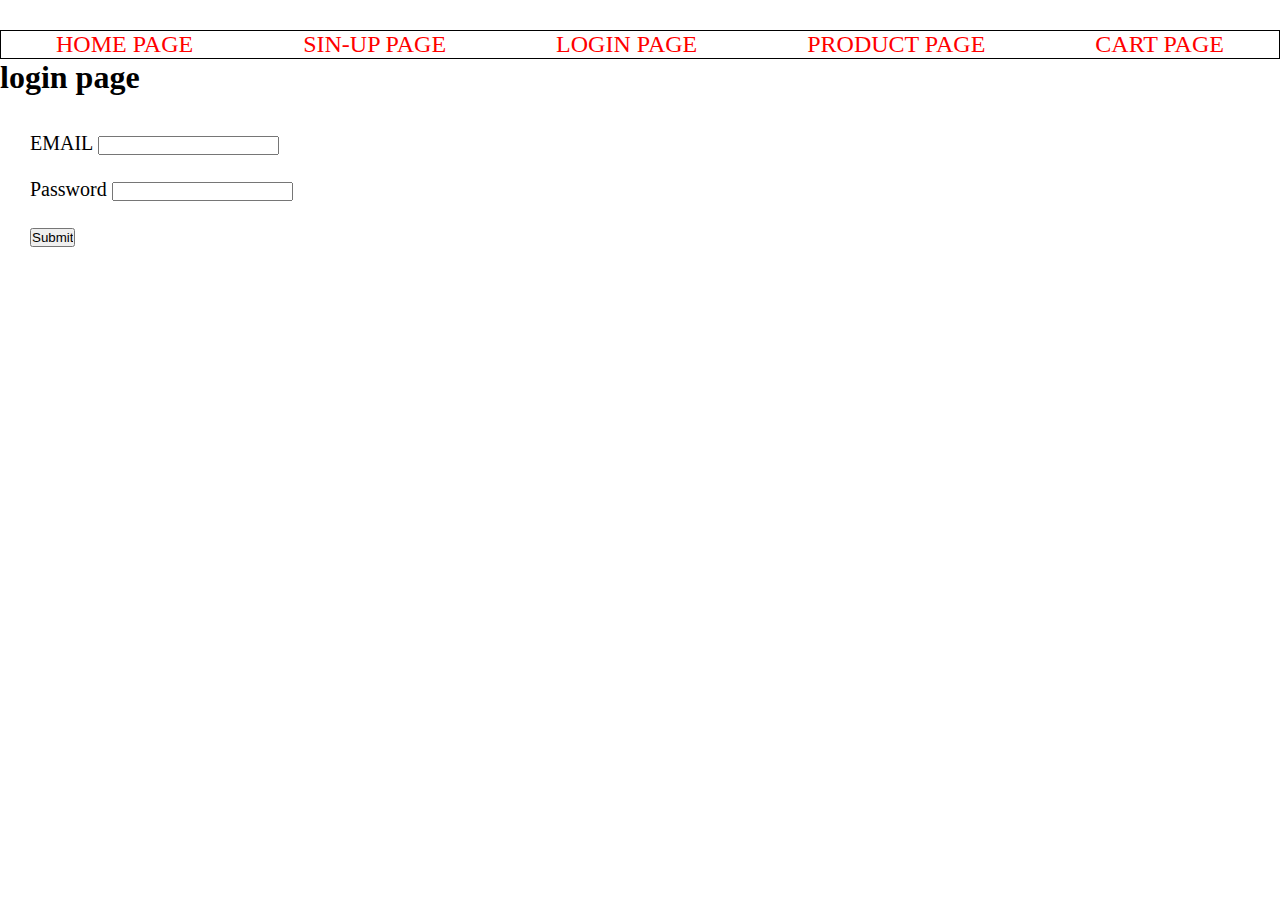
<file: cart.html>
<!DOCTYPE html>
<html lang="en">
<head>
    <meta charset="UTF-8">
    <meta name="viewport" content="width=device-width, initial-scale=1.0">
    <title>cart</title>
    <link rel="stylesheet" href="style.css">
</head>
<body>
    <div id="navbar">
        <div><a href="./home.html">HOME PAGE</a></div>
        <div><a href="./sin-up.html">SIN-UP PAGE</a></div>
        <div><a href="./login.html">LOGIN PAGE</a></div>
        <div><a href="./product.html">PRODUCT PAGE</a></div>
        <div><a href="./cart.html">  CART PAGE</a></div>
    </div>
    <h1>Cart Page</h1>
    
    <div id="product"></div>
    <!-- display the data -->
</body>
<script src="./script_cart_.js"></script>
</html>
</file>
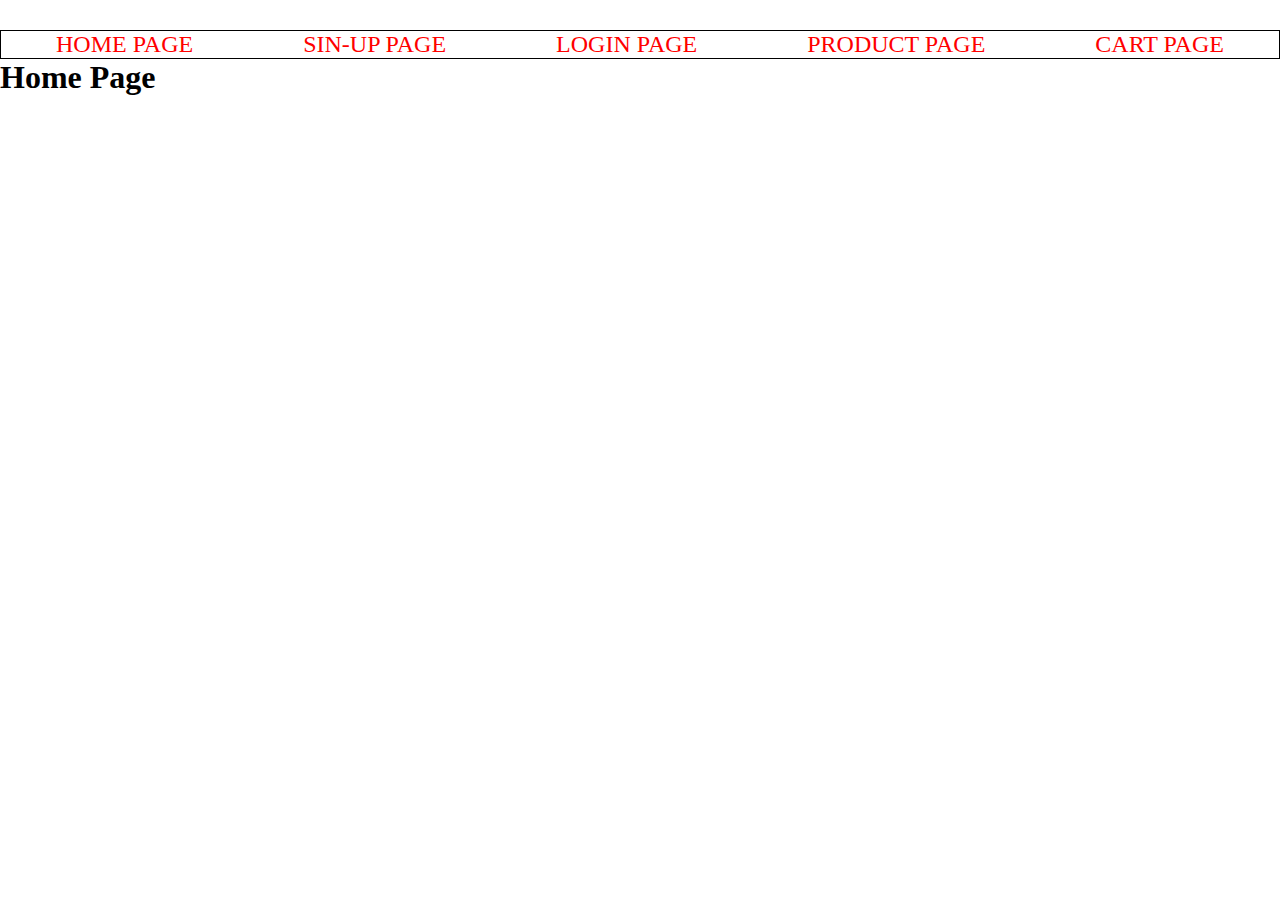
<file: home.html>
<!DOCTYPE html>
<html lang="en">
<head>
    <meta charset="UTF-8">
    <meta name="viewport" content="width=device-width, initial-scale=1.0">
    <title>home page</title>
    <link rel="stylesheet" href="style.css">
</head>
<body>
    <div id="navbar">
        <div><a href="./home.html">HOME PAGE</a></div>
        <div><a href="./sin-up.html">SIN-UP PAGE</a></div>
        <div><a href="./login.html">LOGIN PAGE</a></div>
        <div><a href="./product.html">PRODUCT PAGE</a></div>
        <div><a href="./cart.html">  CART PAGE</a></div>
    </div>
    <h1>Home Page</h1>
</body>
</html>
</file>
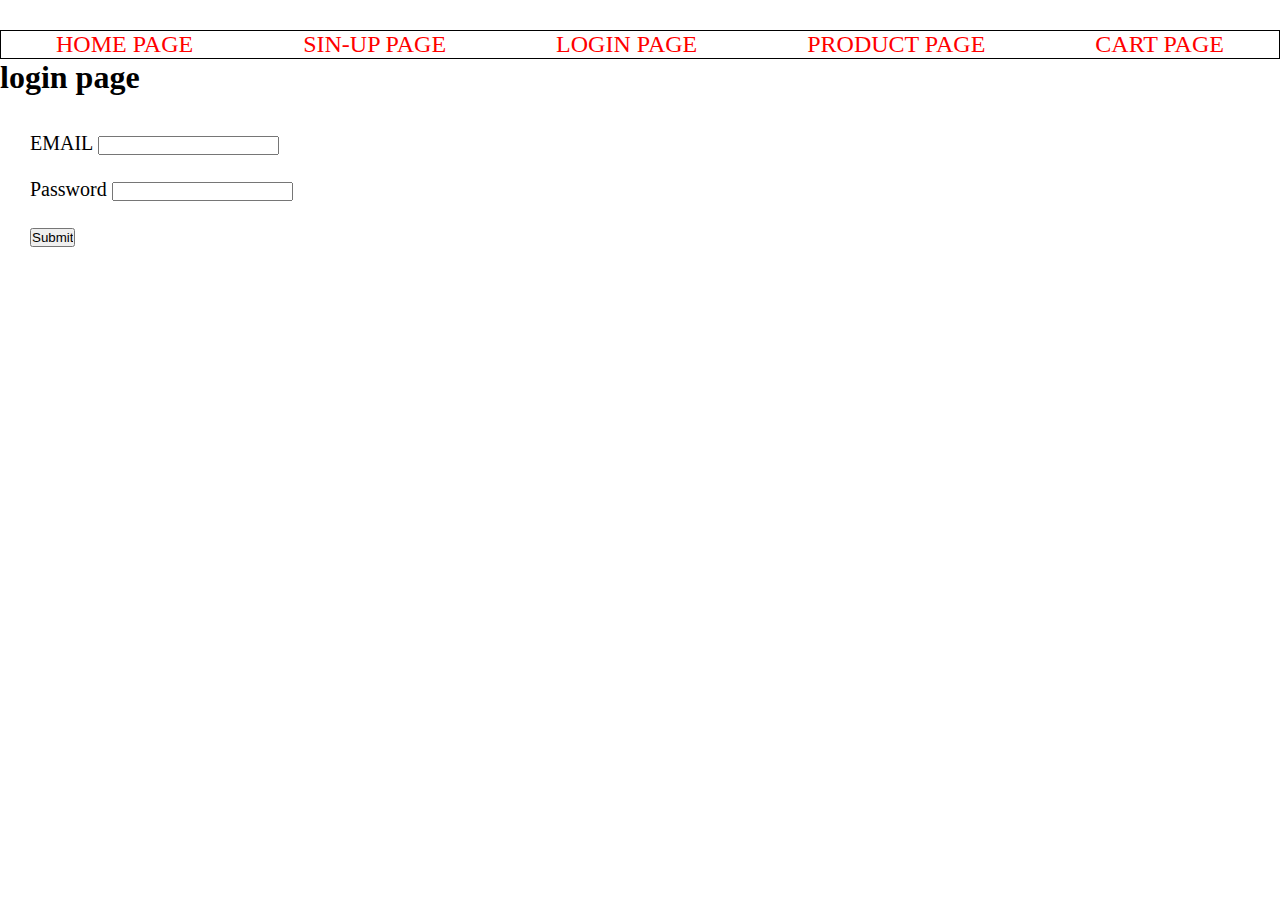
<file: login.html>
<!DOCTYPE html>
<html lang="en">
<head>
    <meta charset="UTF-8">
    <meta name="viewport" content="width=device-width, initial-scale=1.0">
    <title>login</title>
    <link rel="stylesheet" href="style.css">
</head>
<body>
    <div id="navbar">
        <div><a href="./home.html">HOME PAGE</a></div>
        <div><a href="./sin-up.html">SIN-UP PAGE</a></div>
        <div><a href="./login.html">LOGIN PAGE</a></div>
        <div><a href="./product.html">PRODUCT PAGE</a></div>
        <div><a href="./cart.html">  CART PAGE</a></div>
    </div>
    <h1>login page</h1>
    <br>
    <br>

    <form id="form">
        <label >EMAIL</label>
        
        <input id="EMAIL" type="text">
        <br>
        <br>
        <label>Password</label>
        
        <input id="Password"  type="text">
        <br>
        <br>
        <input type="submit">
    </form>
</body>
<script src="script_login_.js" >
  
</script>
</html>
</file>
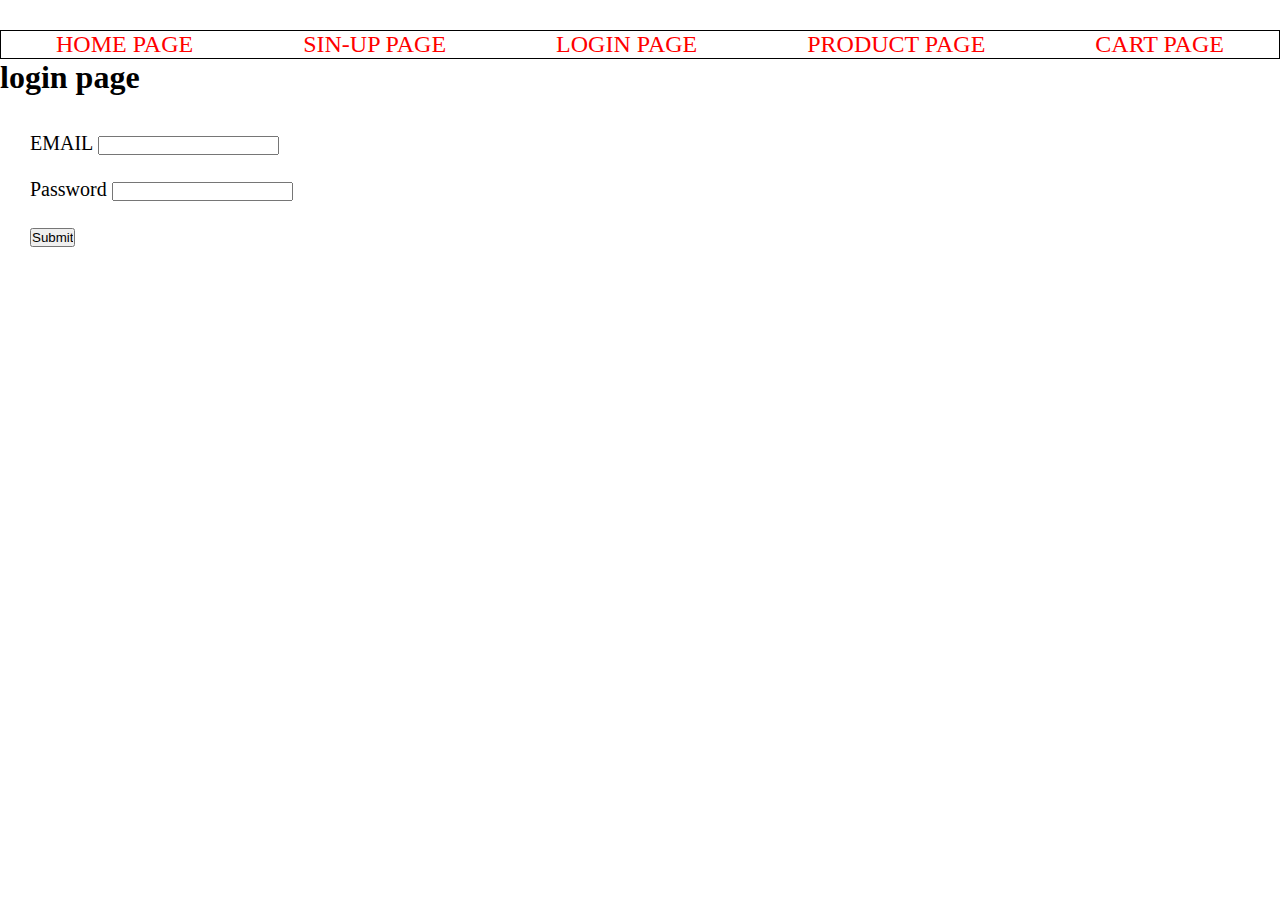
<file: product.html>
<!DOCTYPE html>
<html lang="en">
<head>
    <meta charset="UTF-8">
    <meta name="viewport" content="width=device-width, initial-scale=1.0">
    <title>product</title>
    <link rel="stylesheet" href="style.css">
</head>
<body>
    <div id="navbar">
        <div><a href="./home.html">HOME PAGE</a></div>
        <div><a href="./sin-up.html">SIN-UP PAGE</a></div>
        <div><a href="./login.html">LOGIN PAGE</a></div>
        <div><a href="./product.html">PRODUCT PAGE</a></div>
        <div><a href="./cart.html">  CART PAGE</a></div>
    </div>
    <h1>product page</h1>
    <!-- feature add rating low to high -->
     <br>
     <br>
    <button onclick="sortRateHightoLow()">Rating: High to Low</button>
    <button onclick="sortRateLowtoHigh()">Rating: Low to High</button>
    <button onclick="sortRateLowtoHigh()">price: Low to High</button>
    <button onclick="sortRateHightoLow()">price:  High to Low</button>
    <input type="text" placeholder="Enter Amount ">
    <select >
        <option value="">Below</option>
        <option value="">Equal</option>
        <option value="">Above</option>
    </select>


    

    <div id="product"></div>
    <!-- display the data -->
</body>
<script src="./script_product_.js"></script>
</html>
</file>
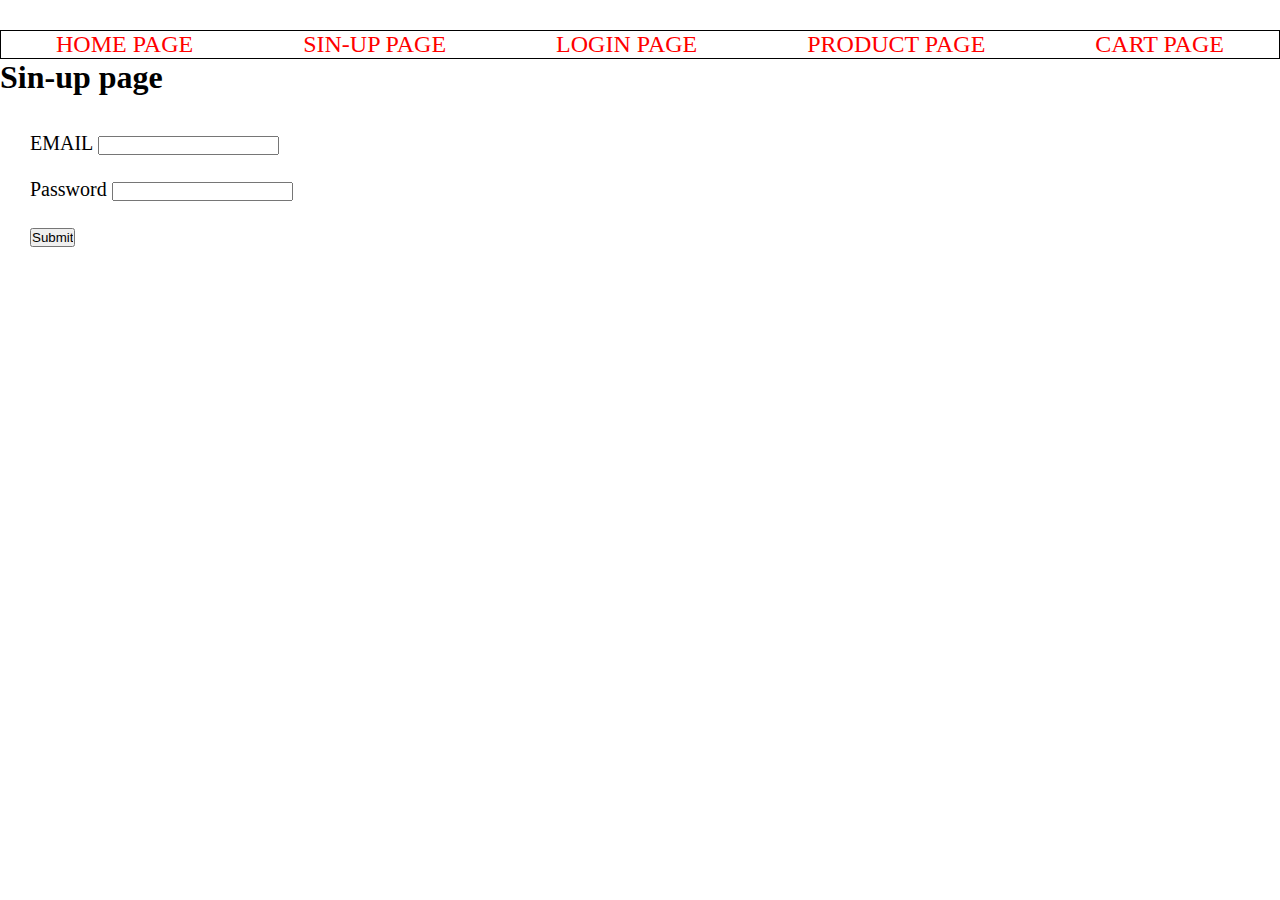
<file: sin-up.html>
<!DOCTYPE html>
<html lang="en">
<head>
    <meta charset="UTF-8">
    <meta name="viewport" content="width=device-width, initial-scale=1.0">
    <title>sin-up page</title>
    <link rel="stylesheet" href="style.css">
</head>
<body>
    <div id="navbar">
        <div><a href="./home.html">HOME PAGE</a></div>
        <div><a href="./sin-up.html">SIN-UP PAGE</a></div>
        <div><a href="./login.html">LOGIN PAGE</a></div>
        <div><a href="./product.html">PRODUCT PAGE</a></div>
        <div><a href="./cart.html">  CART PAGE</a></div>
    </div>
    <h1>Sin-up page</h1>
    <br>
    <br>
    <form id="form">
        <label >EMAIL</label>
        <input id="EMAIL" type="text">
        <br>
        <br>
        <label>Password</label>
        <input id="Password"  type="text">
        <br>
        <br>
        <input type="submit">
    </form>
</body>
<script src="script_sinup.js"></script>
</html>
</file>
<file: style.css>
*{
    padding: 0;
    margin: 0;
}
#navbar{
display: flex;
justify-content: space-around;
border: 1px solid black;
font-size: 24px;
margin-top: 30px;
}
#navbar>div>a{
    text-decoration: none;
    color: red;
}
#form{
    padding-left: 30px;
    font-size: 20px;
}
#form>type{
font-size: 25px;
}
#product{
    display: grid;
    grid-template-columns: repeat(3,1fr);
    gap: 15px;
    margin-top: 20px;
}
#product>div{
    /* border: 1px solid black; */
    box-shadow: rgba(0, 0, 0, 0.25) 0px 54px 55px, rgba(0, 0, 0, 0.12) 0px -12px 30px, rgba(0, 0, 0, 0.12) 0px 4px 6px, rgba(0, 0, 0, 0.17) 0px 12px 13px, rgba(0, 0, 0, 0.09) 0px -3px 5px;
    padding: 10px;
}
 button{
    padding: 10px;
    margin: 50px;
}
</file>
